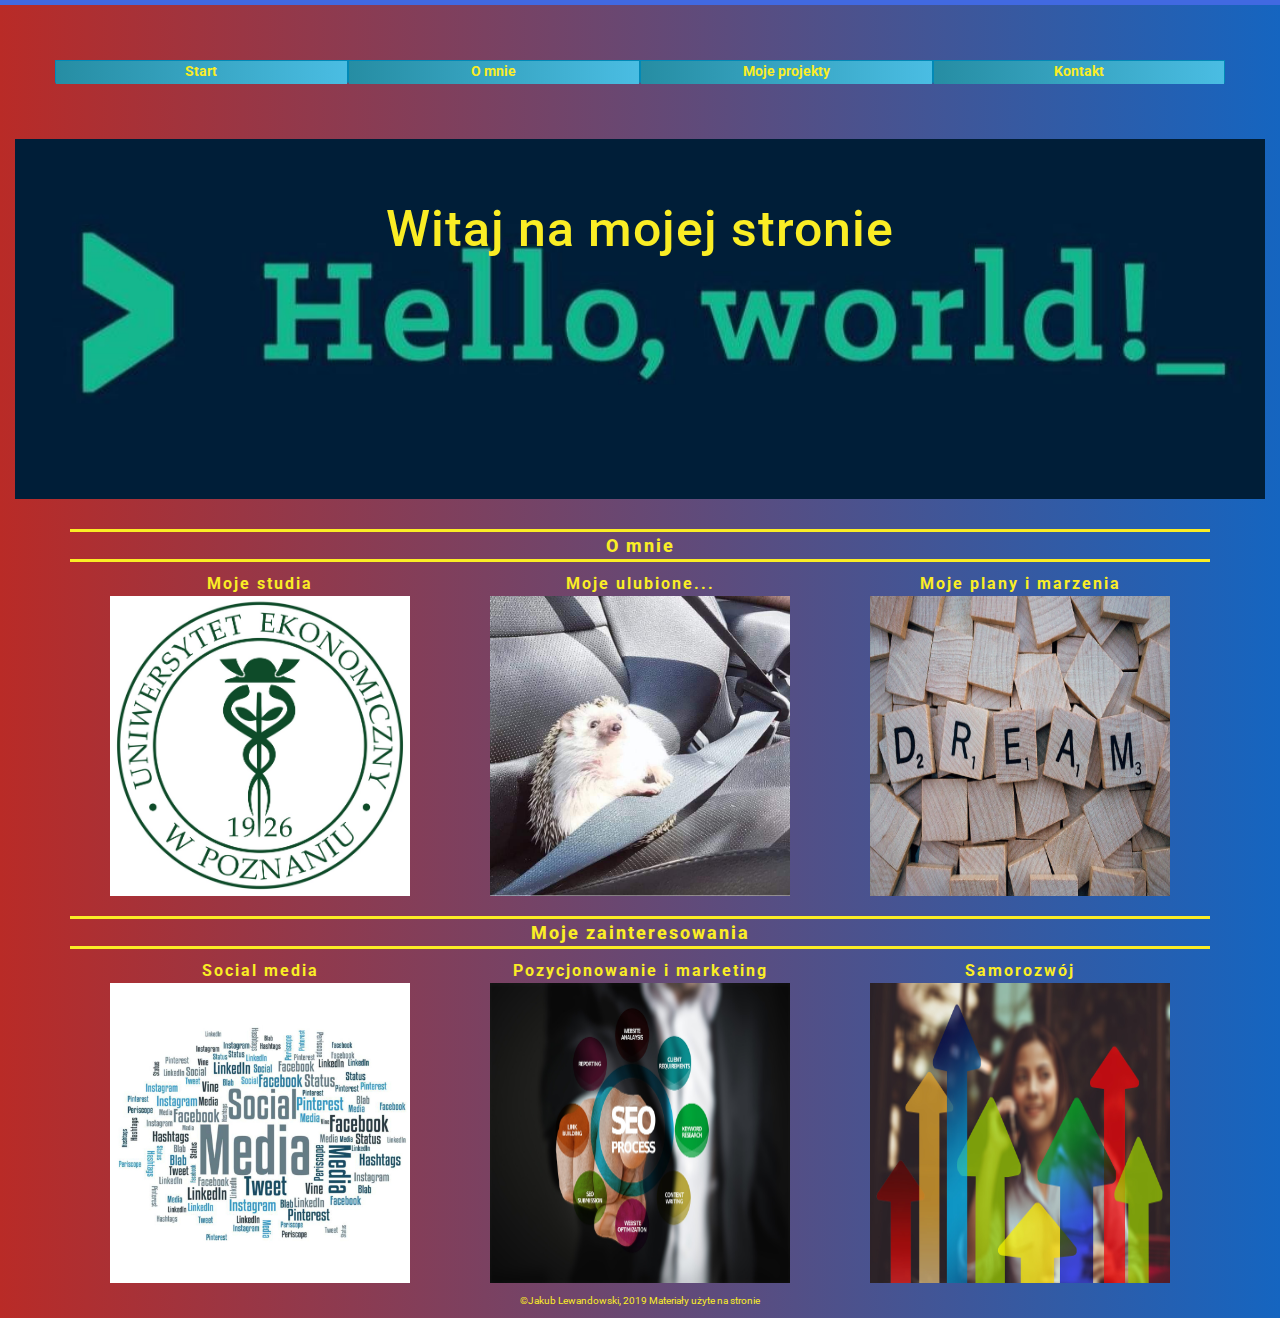
<file: moja wizytowka/index.html>
<!DOCTYPE html>
<html lang="pl">

<head>
    <meta charset="UTF-8">
    <meta name="viewport" content="width=device-width, user-scalable=no, initial-scale=1.0, maximum-scale=1.0, minimum-scale=1.0 shrink-to-fit=no">
    <!--        <meta name="viewport" content="width=device-width, initial-scale=1, shrink-to-fit=no">-->
    <meta name="description" content="Witaj na mojej pierwszej stronie, to tutaj poznasz mnie, moje zainteresowania i zobaczysz moje projekty">
    <link rel="shortcut icon" href="images/favicon.png" type="image/x-icon">
    <link rel="stylesheet" href="css/bootstrap.min.css">
    <link rel="stylesheet" href="style.css">
    <title>Moja strona </title>
</head>

<body>
    <main>
        <div class="box"></div>
        <div class="wrapper">
            <nav class="flex-nav">
                <ul>
                    <li> <a href="inprogress.html" target="_blank">Start </a></li>
                    <li> <a href="inprogress.html" target="_blank">O mnie </a></li>
                    <li><a href="inprogress.html" target="_blank">Moje projekty </a></li>
                    <li><a href="inprogress.html" target="_blank">Kontakt</a></li>
                </ul>
            </nav>
        </div>
        <div class="container-fluid">
            <div class="row">
                <div class="col">
                    <header>
                        <h1>Witaj na mojej stronie </h1>
                    </header>
                </div>
            </div>
        </div>
        <div class="container">
            <div class="row">
                <p class="sectionDescrip"> O mnie </p>
                <figure class="col-md-4">

                    <figcaption>Moje studia</figcaption>
                    <a href="inprogress.html" target="_blank"><img src="images/logouep.jpg" alt="Logo UEP">
                    </a>
                </figure>
                <figure class="col-md-4">
                    <figcaption>Moje ulubione...</figcaption>
                    <a href="inprogress.html" target="_blank"> <img src="images/jez.jpg" alt="jeż">
                    </a>
                </figure>
                <figure class="col-md-4">
                    <figcaption>Moje plany i marzenia </figcaption>
                    <a href="inprogress.html" target="_blank"> <img src="images/marzenie.jpg" alt="klocki">
                    </a>
                </figure>
            </div>
        </div>
        <div class="container">
            <div class="row">
                <div class="w-100">
                    <p class="sectionDescrip">Moje zainteresowania </p>
                </div>
                <figure class="col-md-4">
                    <figcaption>Social media</figcaption>
                    <a href="inprogress.html" target="_blank"><img src="images/social%20media.jpg" alt="">
                    </a>
                </figure>
                <figure class="col-md-4">
                    <figcaption>Pozycjonowanie i marketing </figcaption>
                    <a href="inprogress.html" target="_blank"> <img src="images/seo.jpg" alt="search engine optimization">
                    </a>
                </figure>
                <figure class="col-md-4">
                    <figcaption>Samorozwój </figcaption>
                    <a href="inprogress.html" target="_blank"> <img src="images/strzalki.jpg" alt="strzałki w górę">
                    </a>
                </figure>
            </div>
        </div>
    </main>
    <footer>
        <p>&copy;Jakub Lewandowski, 2019 <a href="inprogress.html" target="_blank" class="sources">Materiały użyte na stronie</a>
        </p>
    </footer>

</body>

</html>
</file>
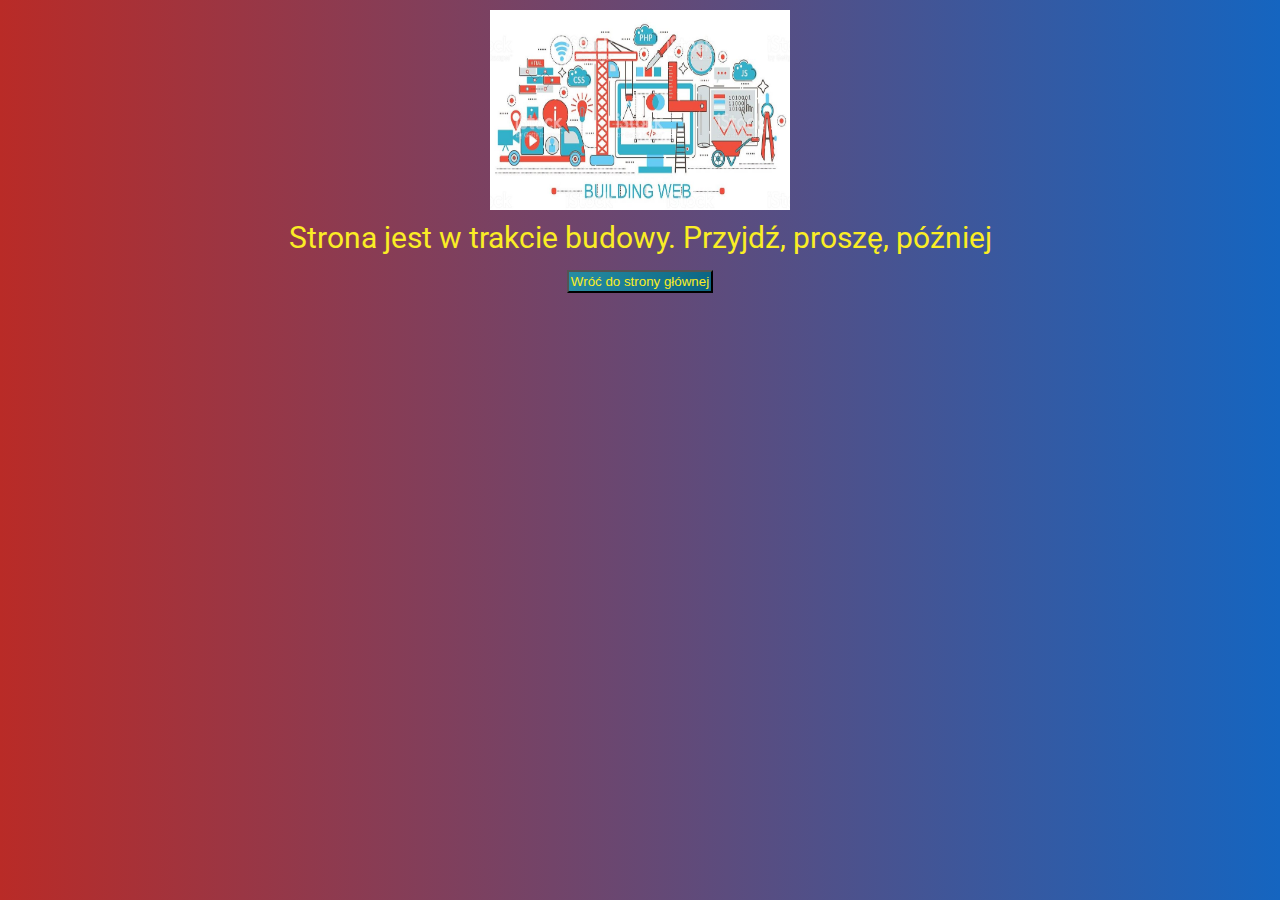
<file: moja wizytowka/inprogress.html>
<!DOCTYPE html>
<html lang="pl">

<head>
    <meta charset="UTF-8">
    <meta charset="UTF-8">
    <meta name="viewport" content="width=device-width, user-scalable=no, initial-scale=1.0, maximum-scale=1.0, minimum-scale=1.0 shrink-to-fit=no">

    <meta name="description" content="Witaj na mojej pierwszej stronie, to tutaj poznasz mnie, moje zainteresowania i zobaczysz moje projekty">
    <link rel="shortcut icon" href="images/favicon.png" type="image/x-icon">
    <link rel="stylesheet" href="style.css">
    <style>
        div {
            display: flex;
            margin: 10px auto;
            justify-content: center;
            align-items: center;
            max-width: 1000px;
            height: 200px;
        }

        img {
            width: 100%;
            height: 100%;
        }

        p {

            font-size: 3rem;
        }

        button {
            margin: 15px auto;
            padding: 2px;
            background-image: linear-gradient(to right, #268da3, #0c6684);
            color: rgb(250, 237, 37);
        }


        a {
            text-decoration: none;
            color: inherit;
        }

        a:hover {
            border-bottom: 2px solid rgb(250, 237, 37);
        }

    </style>
    <title>Moja strona </title>
</head>

<body>
    <div>
        <img src="images/building.JPG" alt="budowa">
    </div>
    <p>Strona jest w trakcie budowy. Przyjdź, proszę, później</p>
    <button><a href="index.html"> Wróć do strony głównej</a> </button>
</body>

</html>
</file>
<file: moja wizytowka/style.css>
@import url('https://fonts.googleapis.com/css?family=Roboto&display=swap&subset=latin-ext');

 /*

 colors:
    rgb(250, 237, 37);- złoty;
    rgb(135, 194, 50); - zielony;
    
*/

 * {
     padding: 0;
     margin: 0;
     box-sizing: border-box;
 }

 html {
     font-family: 'Roboto', sans-serif;
     font-size: 10px;
 }

 body {
     /*     background-image: linear-gradient(to right, #0f2027, #203a43, #2c5364);*/
     background-image: linear-gradient(to right, #b92b27, #1565c0);
     text-align: center;
     color: rgb(250, 237, 37);

 }

 .box {
     position: relative;
     width: 100%;
     height: 5px;
     background-color: royalblue;
     animation-name: loading;
     animation-duration: 4s;
     animation-delay: 0.2s;
 }

 @keyframes loading {
     0% {
         width: 2vw;
     }

     50% {
         width: 50vw;
         background-color: orangered;

     }

     100% {
         width: 100vw;
     }

 }

 /* Flexbox */

 .wrapper {
     max-width: 1440px;
     padding: 50px;
 }

 /* Flexbox container */
 .flex-nav ul {
     display: flex;
     width: 100%;
     padding: 5px;
     margin: 0;
 }

 /*Flexbox-items*/
 .flex-nav li {

     list-style: none;
     flex: 1;
     border: 1px solid #0189b7;
     border-bottom: 2px solid transparent;
     background-image: linear-gradient(to right, #268da3, #4abde3);
     transition: 0.2s;
 }

 @media all and (max-width: 800px) {
     .flex-nav ul {
         flex-wrap: wrap;
     }

     .flex-nav li {
         flex: 1 1 50%;
     }
 }

 @media all and (max-width: 500px) {
     .flex-nav ul {
         flex-wrap: wrap;
     }

     .flex-nav li {
         flex-basis: 100%;
     }
 }

 li a {
     font-size: 1.4rem;
     font-weight: bold;
     text-decoration: none;
     color: rgb(250, 237, 37);
     transition: 0.2s;

 }


 li:hover {
     background-color: rgb(26, 40, 199);
     border-bottom: 2px solid rgb(250, 237, 37);
 }

 li a:hover {

     color: rgb(250, 237, 37);
     text-decoration: none;
 }


 /* Bootstrap */
 header {

     background-image: url(images/witajswiecie.JPG);
     background-size: cover;
     height: 40vh;
     transition: 1.5s;
     margin-bottom: 20px;
 }

 header h1 {
     font-size: 5rem;
     line-height: 20vh;
     letter-spacing: 1px;
     max-height: 100%;
     transition: 0.2s;

 }


 @media all and (max-width: 768px) {
     header {
         background-image: url(images/hello-world2.png);
     }

     header h1 {
         font-size: 3rem;
     }
 }

 .sectionDescrip {
     width: 100%;
     margin: 10px 0;
     border-top: 3px solid rgb(250, 237, 37);
     border-bottom: 3px solid rgb(250, 237, 37);
     text-align: center;
     font-size: 1.8rem;
     font-weight: 800;
     letter-spacing: 2px;
 }


 img {
     width: 100%;
     max-width: 300px;
     height: 100%;
     max-height: 300px;
     transition: 0.2s;
 }


 figure {
     transition: 0.2s;
 }

 figure img:hover {
     transform: scale(0.95);
     border: 2px solid rgb(250, 237, 37);
     opacity: 0.95;
 }

 figcaption {
     font-size: 1.6rem;
     font-weight: 700;
     letter-spacing: 2px;
 }

 @media all and (max-width:500px) {
     figcaption {
         margin: 20px auto;
     }

 }

 /*footer*/
 footer {
     max-height: 2vh;

 }

 footer p a {
     text-decoration: none;
     color: inherit;
 }

 footer a:hover {
     color: inherit;
     border-bottom: 1px solid inherit;
 }
</file>
